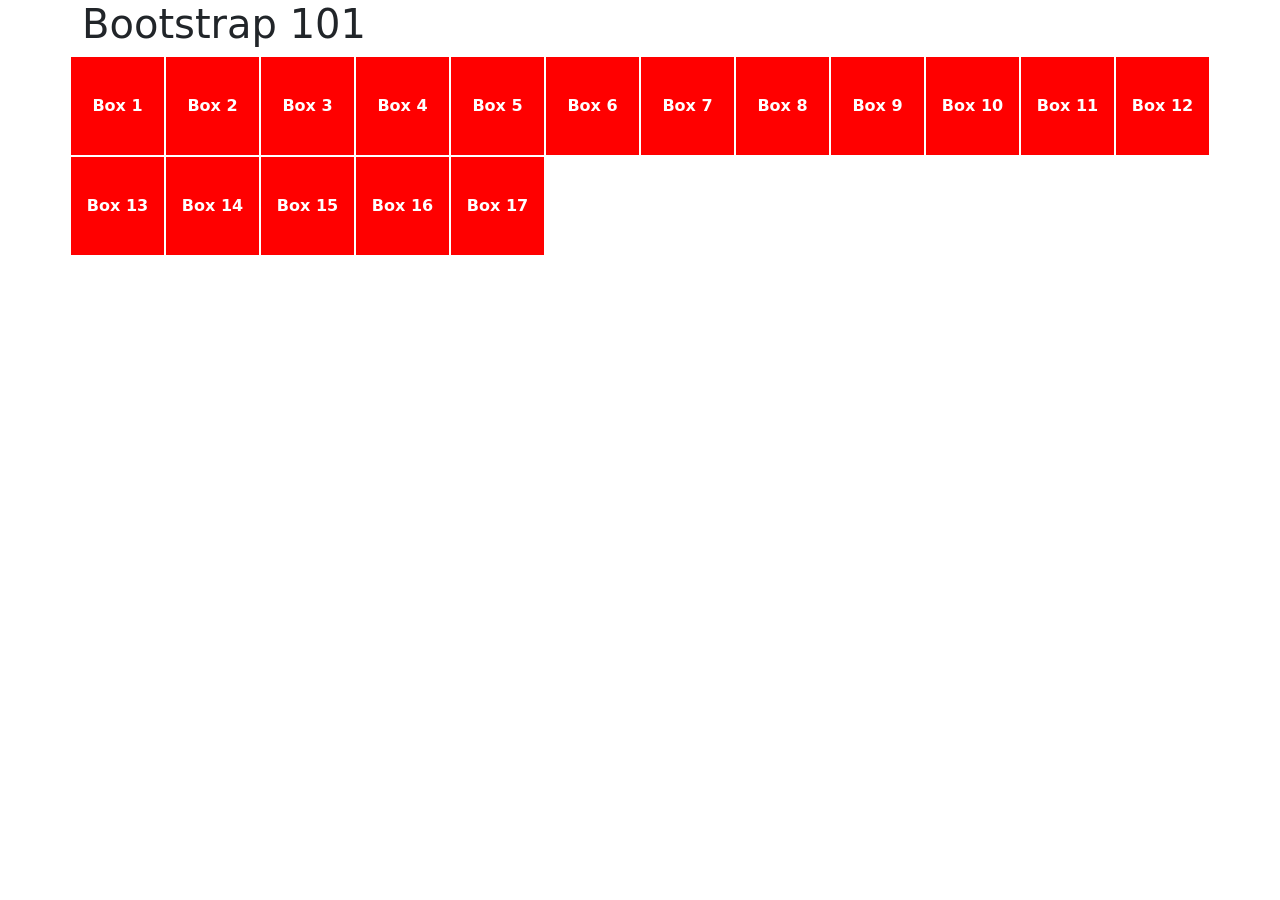
<file: index.html>
<!DOCTYPE html>
<html lang="en">
<head>
    <meta charset="UTF-8">
    <meta name="viewport" content="width=device-width, initial-scale=1.0">
    <title>Bootstrap 101</title>
    <link href="https://cdn.jsdelivr.net/npm/bootstrap@5.3.2/dist/css/bootstrap.min.css" rel="stylesheet"
        integrity="sha384-T3c6CoIi6uLrA9TneNEoa7RxnatzjcDSCmG1MXxSR1GAsXEV/Dwwykc2MPK8M2HN" crossorigin="anonymous">
    <link rel="stylesheet" href="assets/css/style.css">
    </head>
<body>
    <div class="container">
        <h1>Bootstrap 101</h1>
        <div class="row">
            <div class="box col-12 col-sm-4 col-md-4 col-lg-2 col-xl-1">Box 1</div>
            <div class="box col-12 col-sm-8 col-md-4 col-lg-2 col-xl-1">Box 2</div>
            <div class="box col-12 col-sm-8 col-md-4 col-lg-2 col-xl-1">Box 3</div>
            <div class="box col-12 col-sm-4 col-md-4 col-lg-2 col-xl-1">Box 4</div>
            <div class="box col-12 col-sm-6 col-md-4 col-lg-2 col-xl-1">Box 5</div>
            <div class="box col-12 col-sm-6 col-md-4 col-lg-2 col-xl-1">Box 6</div>
            <div class="box col-12 col-sm-6 col-md-4 col-lg-2 col-xl-1">Box 7</div>
            <div class="box col-12 col-sm-6 col-md-4 col-lg-2 col-xl-1">Box 8</div>
            <div class="box col-12 col-sm-6 col-md-4 col-lg-2 col-xl-1">Box 9</div>
            <div class="box col-12 col-sm-6 col-md-4 col-lg-2 col-xl-1">Box 10</div>
            <div class="box col-12 col-sm-6 col-md-4 col-lg-2 col-xl-1">Box 11</div>
            <div class="box col-12 col-sm-6 col-md-4 col-lg-2 col-xl-1">Box 12</div>
            <div class="box col-12 col-sm-6 col-md-4 col-lg-2 col-xl-1">Box 13</div>
            <div class="box col-12 col-sm-6 col-md-4 col-lg-2 col-xl-1">Box 14</div>
            <div class="box col-12 col-sm-6 col-md-4 col-lg-2 col-xl-1">Box 15</div>
            <div class="box col-12 col-sm-6 col-md-4 col-lg-2 col-xl-1">Box 16</div>
            <div class="box col-12 col-sm-6 col-md-4 col-lg-2 col-xl-1">Box 17</div>
        </div>
    </div>





    <script src="https://cdn.jsdelivr.net/npm/bootstrap@5.3.2/dist/js/bootstrap.bundle.min.js"
    integrity="sha384-C6RzsynM9kWDrMNeT87bh95OGNyZPhcTNXj1NW7RuBCsyN/o0jlpcV8Qyq46cDfL"
    crossorigin="anonymous"></script>  
</body>
</html>
</file>
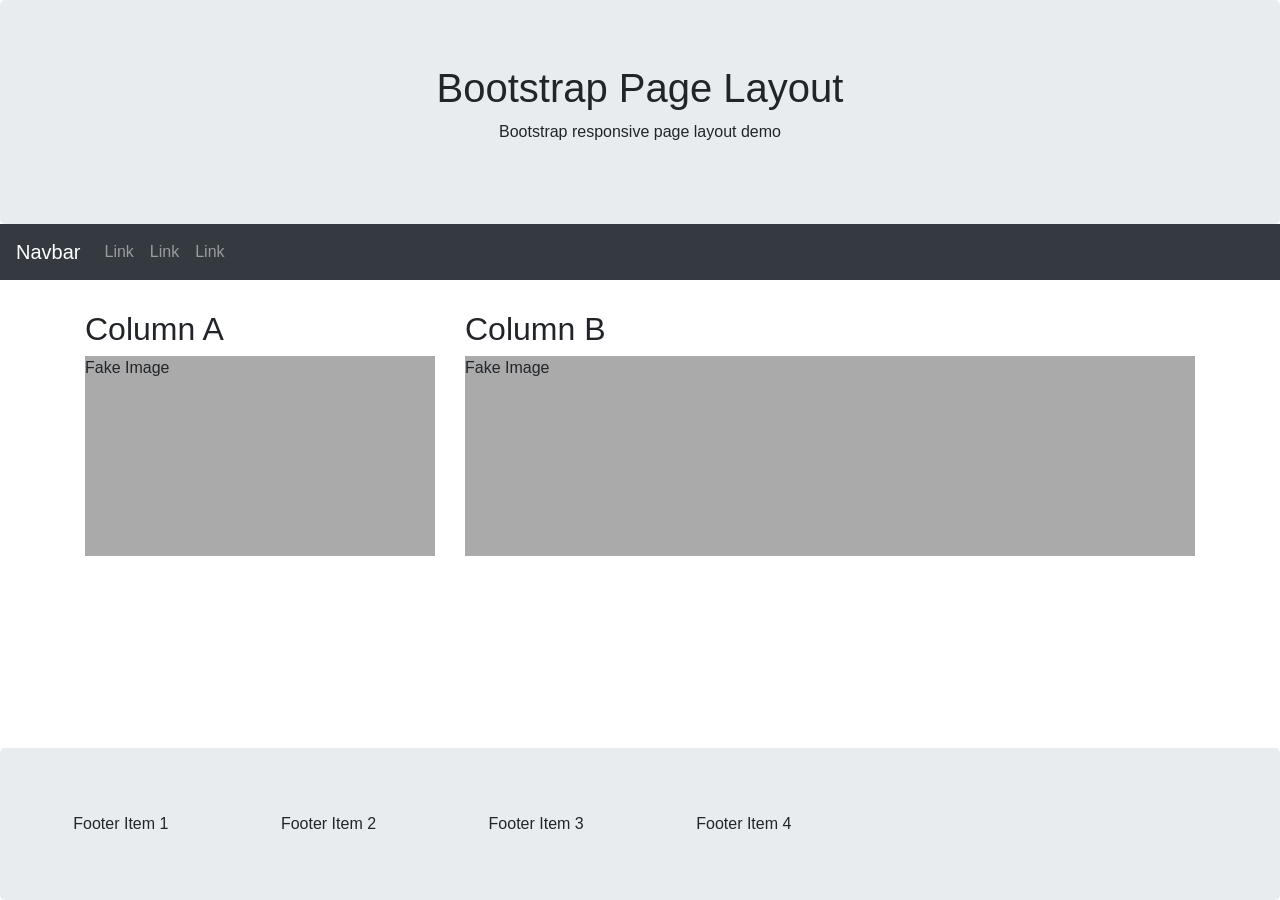
<file: template.html>
<!DOCTYPE html>
<html lang="en">

<head>
    <title>Bootstrap 4 Website Example</title>
    <meta charset="utf-8">
    <meta name="viewport" content="width=device-width, initial-scale=1">
    <link rel="stylesheet" href="https://cdn.jsdelivr.net/npm/bootstrap@4.6.2/dist/css/bootstrap.min.css">
    <script src="https://cdn.jsdelivr.net/npm/jquery@3.7.1/dist/jquery.slim.min.js"></script>
    <script src="https://cdn.jsdelivr.net/npm/popper.js@1.16.1/dist/umd/popper.min.js"></script>
    <script src="https://cdn.jsdelivr.net/npm/bootstrap@4.6.2/dist/js/bootstrap.bundle.min.js"></script>
    <style>
        .fakeimg {
            height: 200px;
            background: #aaa;
        }
    </style>
</head>

<body class="d-flex flex-column min-vh-100">

    <div class="jumbotron text-center" style="margin-bottom:0">
        <h1>Bootstrap Page Layout</h1>
        <p>Bootstrap responsive page layout demo</p>
    </div>

    <nav class="navbar navbar-expand-sm bg-dark navbar-dark">
        <a class="navbar-brand" href="#">Navbar</a>
        <button class="navbar-toggler" type="button" data-toggle="collapse" data-target="#collapsibleNavbar">
            <span class="navbar-toggler-icon"></span>
        </button>
        <div class="collapse navbar-collapse" id="collapsibleNavbar">
            <ul class="navbar-nav">
                <li class="nav-item">
                    <a class="nav-link" href="#">Link</a>
                </li>
                <li class="nav-item">
                    <a class="nav-link" href="#">Link</a>
                </li>
                <li class="nav-item">
                    <a class="nav-link" href="#">Link</a>
                </li>
            </ul>
        </div>
    </nav>

    <div class="container" style="margin-top:30px">
        <div class="row">
            <div class="col-sm-4">
                <h2>Column A</h2>
                <div class="fakeimg">Fake Image</div>
                
                <hr class="d-sm-none">
            </div>
            <div class="col-sm-8">
                <h2>Column B</h2>
                <div class="fakeimg">Fake Image</div>
                
            </div>
        </div>
    </div>

    <div class="jumbotron text-center mt-auto" style="margin-bottom:0">
        <div class="row">
            <div class="col-12 col-sm-6 col-md-4 col-lg-2 box">Footer Item 1</div>
            <div class="col-12 col-sm-6 col-md-4 col-lg-2 box">Footer Item 2</div>
            <div class="col-12 col-sm-6 col-md-4 col-lg-2 box">Footer Item 3</div>
            <div class="col-12 col-sm-6 col-md-4 col-lg-2 box">Footer Item 4</div>
        </div>
    </div>

</body>

</html>
</file>
<file: assets/css/style.css>
.box {
    height: 100px;
    background-color: red;
    color: white;
    font-weight:bold;
    border: 1px solid white;
    display: flex;
    justify-content: center;
    align-items: center;
}
</file>
